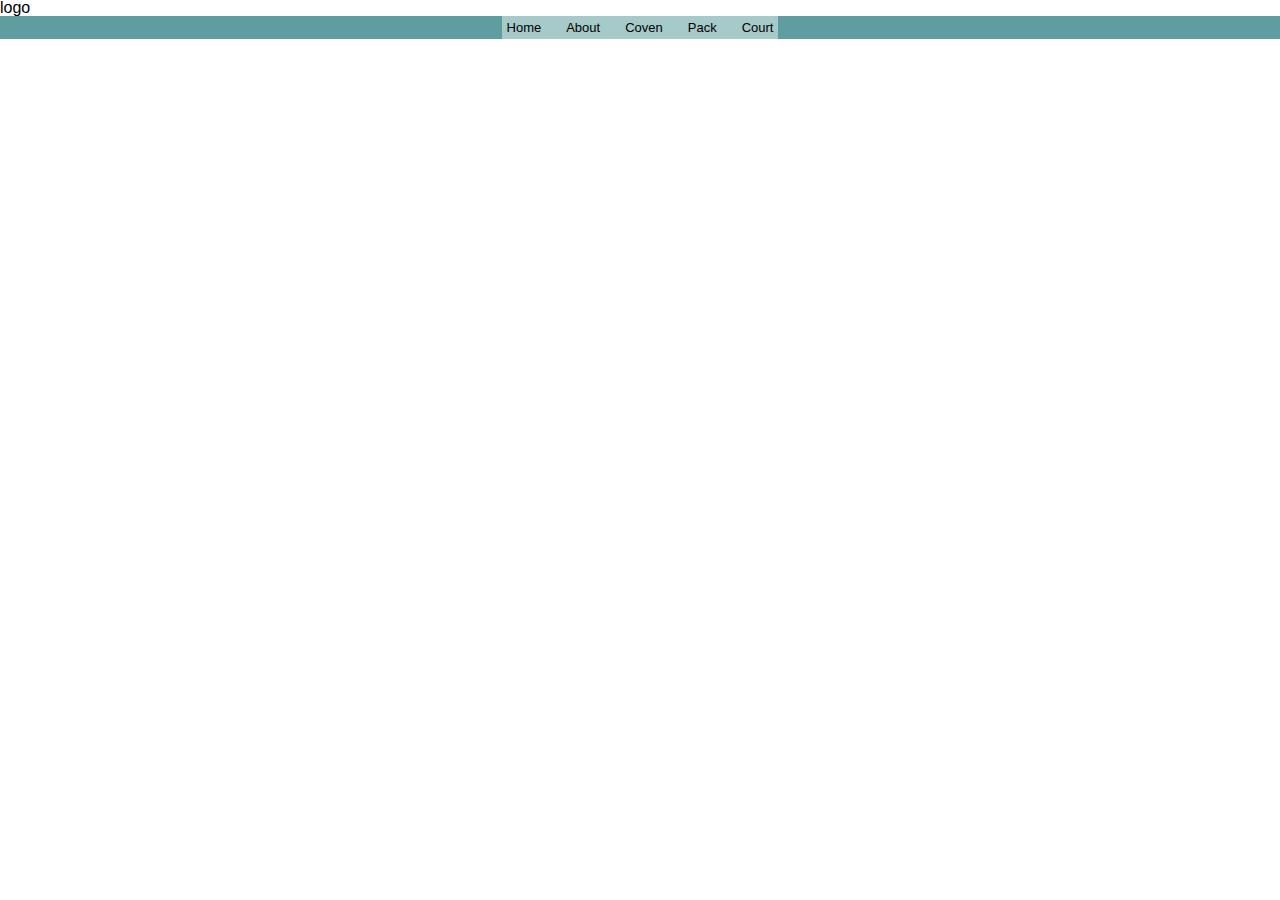
<file: about.html>
<!doctype html>
<html lang="en">
  <head>
    <meta charset="UTF-8" />
    <meta name="viewport" content="width=device-width, initial-scale=1.0" />
    <title>Document</title>
    <link rel="stylesheet" href="reset.css" />
    <link rel="stylesheet" href="style.css" />
  </head>
  <body>

    <header>
      <h1>logo</h1>
      <nav>
        <ul>
        <li><a href="index.html">Home</a></li>
        <li><a href="about.html">About</a></li>
        <li><a href="coven.html">Coven</a></li>
        <li><a href="pack.html">Pack</a></li>
        <li><a href="court.html">Court</a></li>
      </ul>
      </nav>
    </header>

    <main>
      <section></section>
      <section></section>
      <section></section>
    </main>

    <footer></footer>
  </body>
</html>
</file>
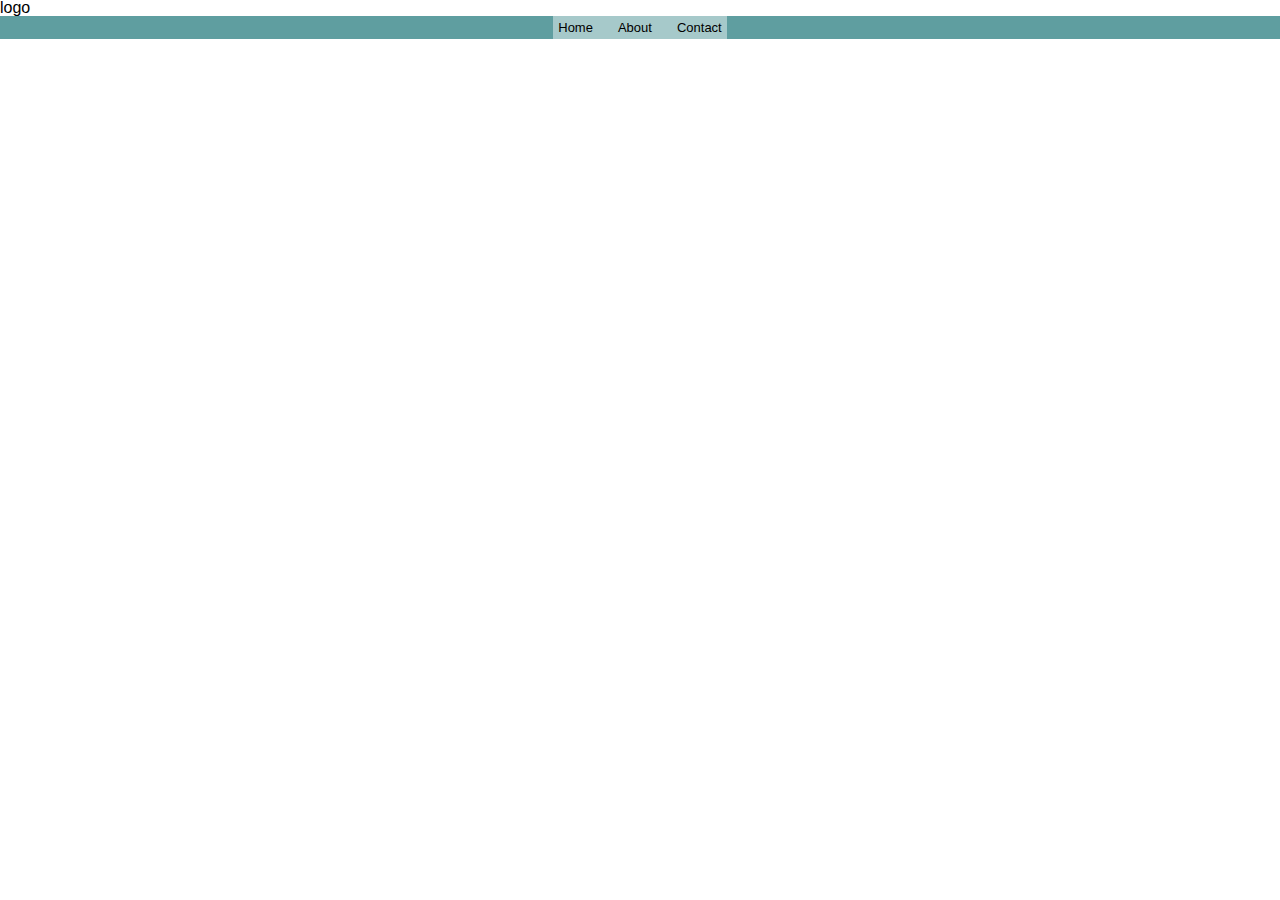
<file: contact.html>
<!doctype html>
<html lang="en">
  <head>
    <meta charset="UTF-8" />
    <meta name="viewport" content="width=device-width, initial-scale=1.0" />
    <title>Document</title>
    <link rel="stylesheet" href="reset.css" />
    <link rel="stylesheet" href="style.css" />
  </head>
  <body>
      <header>
          <h1>logo</h1>
          <nav>
            <ul>
              <li><a href="home">Home</a></li>
              <li><a href="about">About</a></li>
              <li><a href="contact">Contact</a></li>
            </ul>
          </nav>
    </header>

    <main>
      <section></section>
      <section></section>
      <section></section>
    </main>

    <footer></footer>
  </body>
</html>
</file>
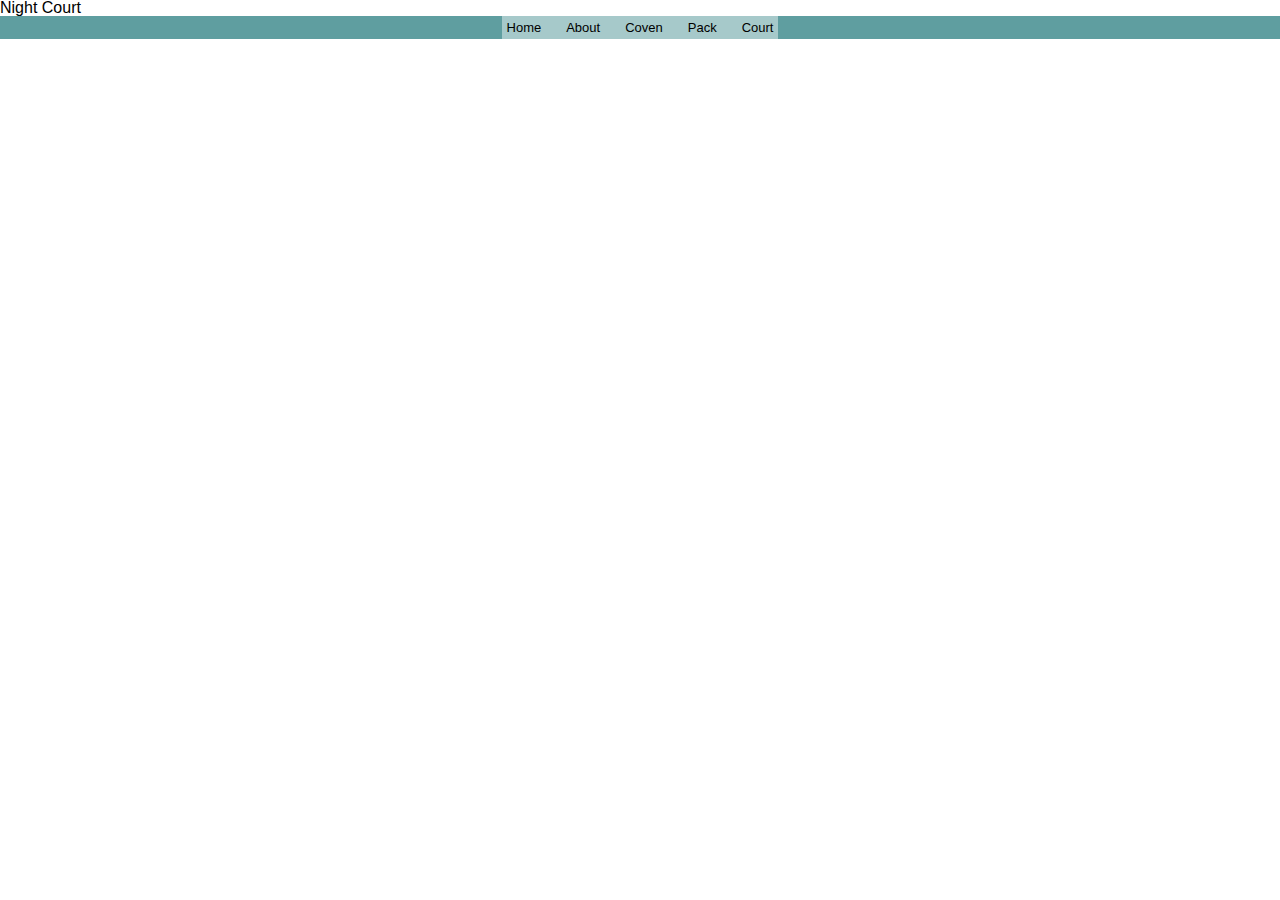
<file: court.html>
<!doctype html>
<html lang="en">
  <head>
    <meta charset="UTF-8" />
    <meta name="viewport" content="width=device-width, initial-scale=1.0" />
    <title>Document</title>
    <link rel="stylesheet" href="reset.css" />
    <link rel="stylesheet" href="style.css" />
  </head>
  <body>
    <header>
      <h1>Night Court</h1>
      <nav>
        <ul>
          <li><a href="index.html">Home</a></li>
          <li><a href="about.html">About</a></li>
          <li><a href="coven.html">Coven</a></li>
          <li><a href="pack.html">Pack</a></li>
          <li><a href="court.html">Court</a></li>
        </ul>
      </nav>
    </header>

    <main>
      <section></section>
      <section></section>
      <section></section>
    </main>

    <footer></footer>
  </body>
</html>
</file>
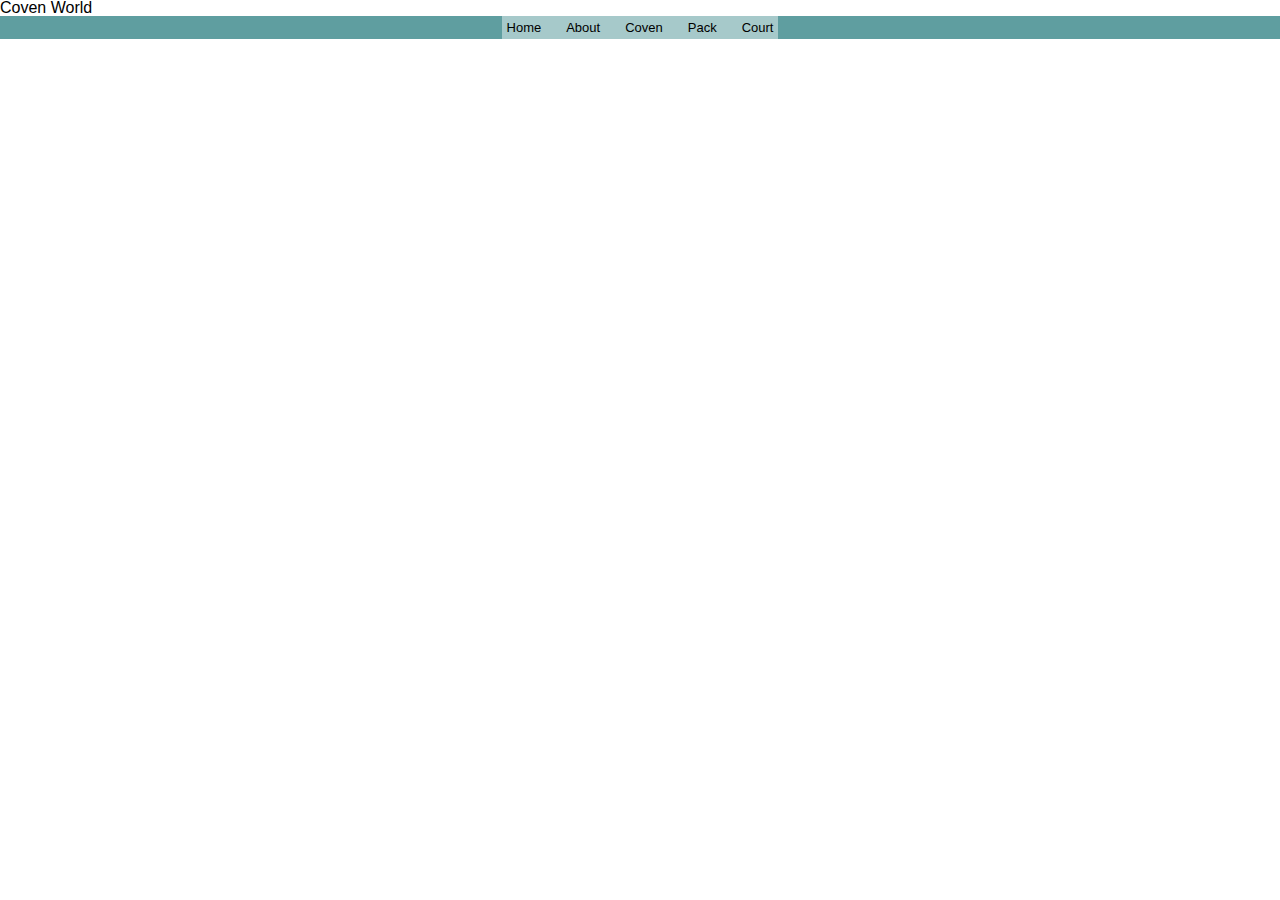
<file: coven.html>
<!doctype html>
<html lang="en">
  <head>
    <meta charset="UTF-8" />
    <meta name="viewport" content="width=device-width, initial-scale=1.0" />
    <title>Document</title>
    <link rel="stylesheet" href="reset.css" />
    <link rel="stylesheet" href="style.css" />
  </head>
  <body>
    <header>
      <h1>Coven World</h1>
      <nav>
        <ul>
          <li><a href="index.html">Home</a></li>
          <li><a href="about.html">About</a></li>
          <li><a href="coven.html">Coven</a></li>
          <li><a href="pack.html">Pack</a></li>
          <li><a href="court.html">Court</a></li>
        </ul>
      </nav>
    </header>

    <main>
      <section></section>
      <section></section>
      <section></section>
    </main>

    <footer></footer>
  </body>
</html>
</file>
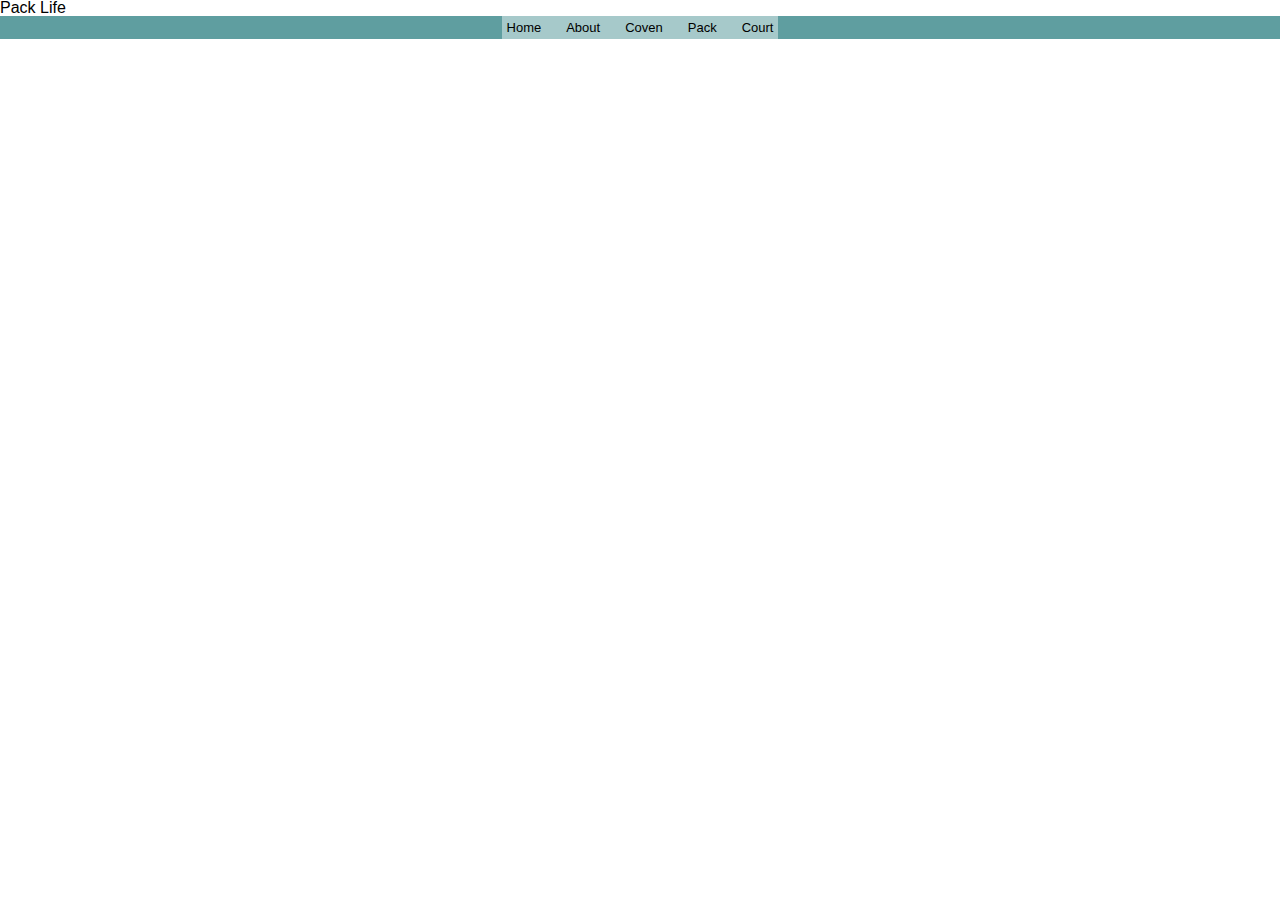
<file: pack.html>
<!doctype html>
<html lang="en">
  <head>
    <meta charset="UTF-8" />
    <meta name="viewport" content="width=device-width, initial-scale=1.0" />
    <title>Document</title>
    <link rel="stylesheet" href="reset.css" />
    <link rel="stylesheet" href="style.css" />
  </head>
  <body>
    <header>
      <h1>Pack Life</h1>
      <nav>
        <ul>
          <li><a href="index.html">Home</a></li>
          <li><a href="about.html">About</a></li>
          <li><a href="coven.html">Coven</a></li>
          <li><a href="pack.html">Pack</a></li>
          <li><a href="court.html">Court</a></li>
        </ul>
      </nav>
    </header>

    <main>
      <section></section>
      <section></section>
      <section></section>
    </main>

    <footer></footer>
  </body>
</html>
</file>
<file: style.css>
nav {
  background-color: cadetblue;
  margin: 0px;
  padding: 0px;
    display: flex;
  justify-content: center;
}

nav ul {
display: flex;
  margin-top: 5px;
  font-size: small;
  gap: 15px;
  margin: 0px;
  padding: 0px;
background-color: rgba(255, 255, 255, 0.445);

}

nav li {
  /* background-color: white; */
  padding: 5px;
}

nav a {
  text-decoration: none;
  color: black;
}

nav a:hover {
  font-size: medium;
  font-family:
    "Lucida Sans", "Lucida Sans Regular", "Lucida Grande",
    "Lucida Sans Unicode", Geneva, Verdana, sans-serif;
}

.hero {
  display: flex;
  flex-direction: column;
  justify-content: center;
  align-items: center;
  /* margin-top: 1rem; */
  height: 40vh;
  background-color: cadetblue;
}

.hero h1 {
  font-size: 2rem;
  font-weight: bolder;
}

.hero p {
  font-size: 1.2rem;
  margin-top: 0.7rem;
  font-weight: bold;
}

.herolinks {
  margin-top: 2rem;
  gap: 1.5rem;
  display: flex;
}

.herolinks p {
  font-size: 0.9rem;
}

.herolinks a:hover {
  font-size: smaller;
  font-style: italic;
  color: rgb(255, 153, 0);
}

.btn1 {
  border: 3px solid black;
  text-decoration: none;
  color: white;
  padding: 0.7rem;
  background-color: rgba(0, 0, 255, 0.658);
  border-radius: 1rem;
}

.btn2 {
  border: 3px solid black;
  text-decoration: none;
  color: white;
  padding: 0.7rem;
  background-color: rgb(7, 168, 1);
  border-radius: 1rem;
}

.btn3 {
  border: 3px solid black;
  text-decoration: none;
  color: white;
  padding: 0.7rem;
  background-color: rgb(204, 2, 29);
  border-radius: 1rem;
}

section{
    display: flex;
    flex-direction: column;
    gap: 10px;
    width: 12.5rem;
}
</file>
